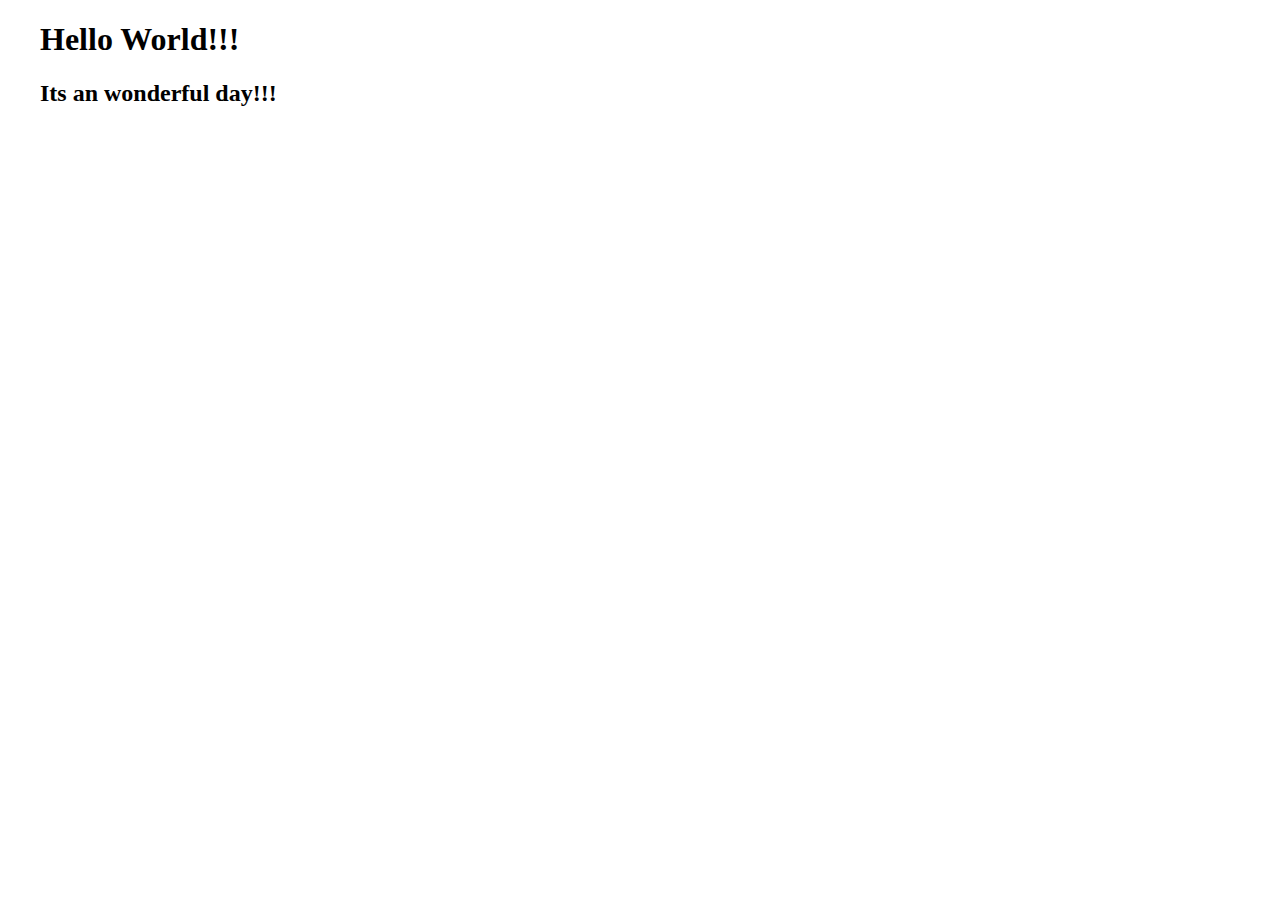
<file: index.html>
<!DOCTYPE html>
<html lang="en">
<head>
    <meta charset="UTF-8">
    <meta name="viewport" content="width=device-width, initial-scale=1.0">
    <title>html poc</title>
    <link rel="stylesheet" href="/styles/style.css">
</head>
<body>
    <h1>Hello World!!!</h1>
    <h2>Its an wonderful day!!!</h2>

    <head>
        <title>Contact Us</title>
    </head>

</body>
</html>
</file>
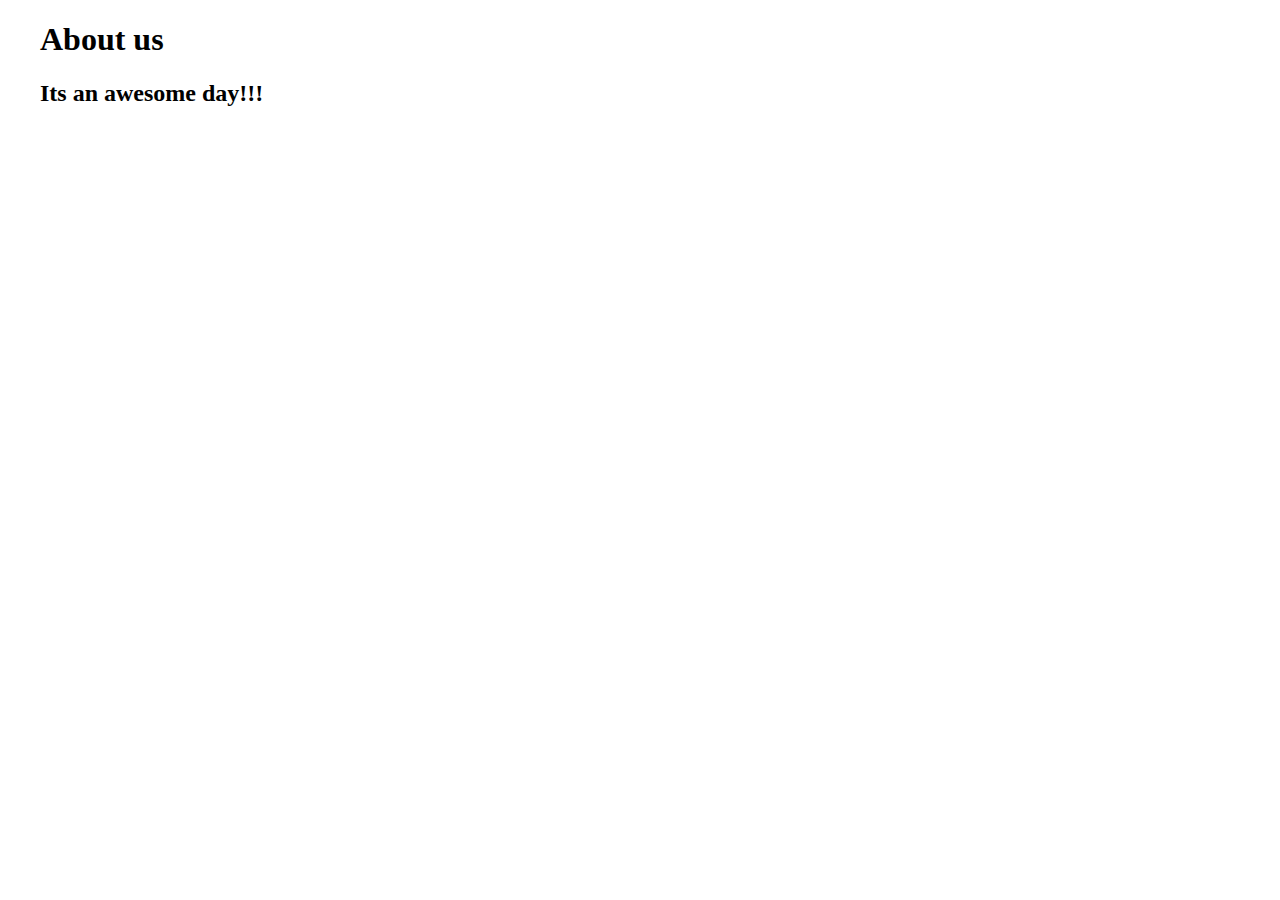
<file: about.html>
<!DOCTYPE html>
<html lang="en">
<head>
    <meta charset="UTF-8">
    <meta name="viewport" content="width=device-width, initial-scale=1.0">
    <title>html poc</title>
    <link rel="stylesheet" href="/styles/style.css">
</head>
<body>
    <h1>About us</h1>
    <h2>Its an awesome day!!!</h2>
</body>
</html>
</file>
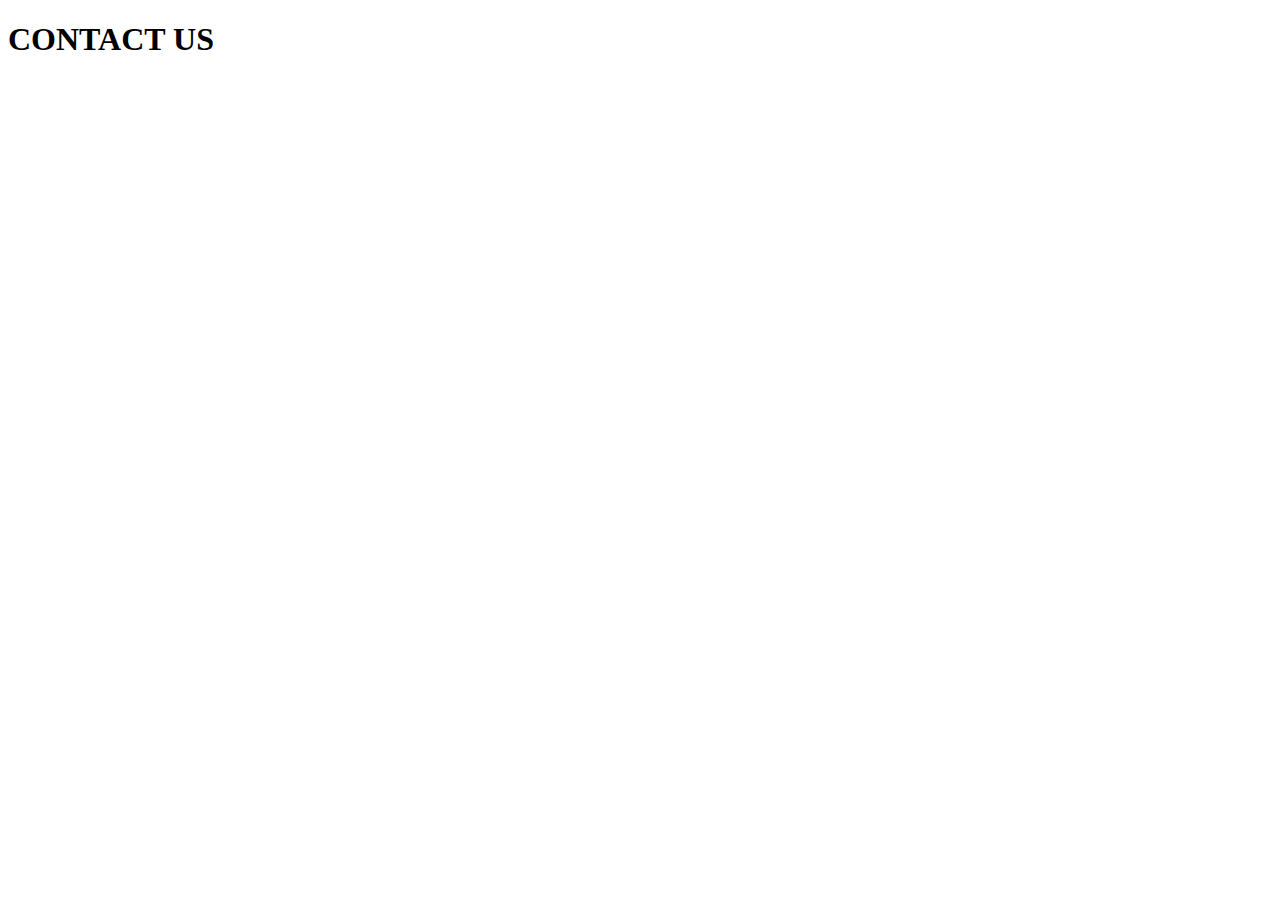
<file: contact.html>
<!DOCTYPE html>
<html lang="en">
<head>
    <meta charset="UTF-8">
    <meta name="viewport" content="width=device-width, initial-scale=1.0">
    <title>Document</title>
</head>
<body>
    <h1>
        CONTACT US
    </h1>
</body>
</html>
</file>
<file: styles/style.css>
body{
    width: 1200px;
    margin: auto;
}
</file>
